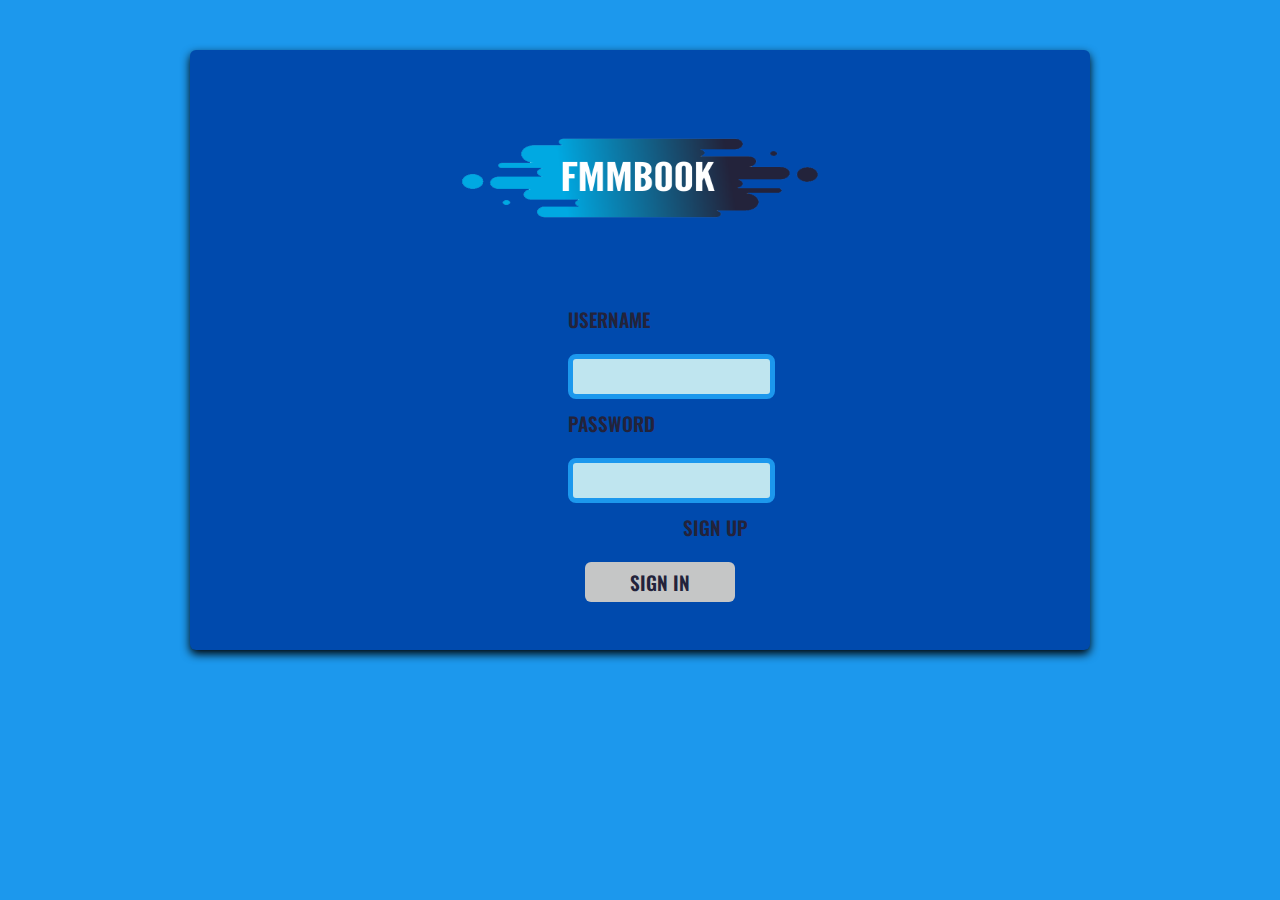
<file: frontend/public/index.html>
<!DOCTYPE html>
<html lang="pt-br">

<head>
  <meta charset="UTF-8" />
  <meta name="viewport" content="width=device-width, initial-scale=1.0" />
  <link rel="stylesheet" href="styles.css" />
  <title>FMMBOOK</title>
</head>

<body>
  <div class="container-box">
    <img src="../assets/FMMBOOK.png" alt="FMMBOOK" />
    <form id="form-sign-in">
      <div>
        <label for="username" id="input-label">USERNAME</label>
        <input type="text" name="username" id="input-user" />
      </div>

      <div>
        <label for="password" id="input-label">PASSWORD</label>
        <input type="password" name="password" id="input-pass" />
      </div>
      <div class="buttons">
        <a href="register.html" class="link">SIGN UP</a>
        <a href="#" class="button">SIGN IN</a>
      </div>
    </form>
  </div>
  <script src="https://ajax.googleapis.com/ajax/libs/jquery/3.5.1/jquery.min.js"></script>
  <script src="./script.js"></script>
</body>

</html>
</file>
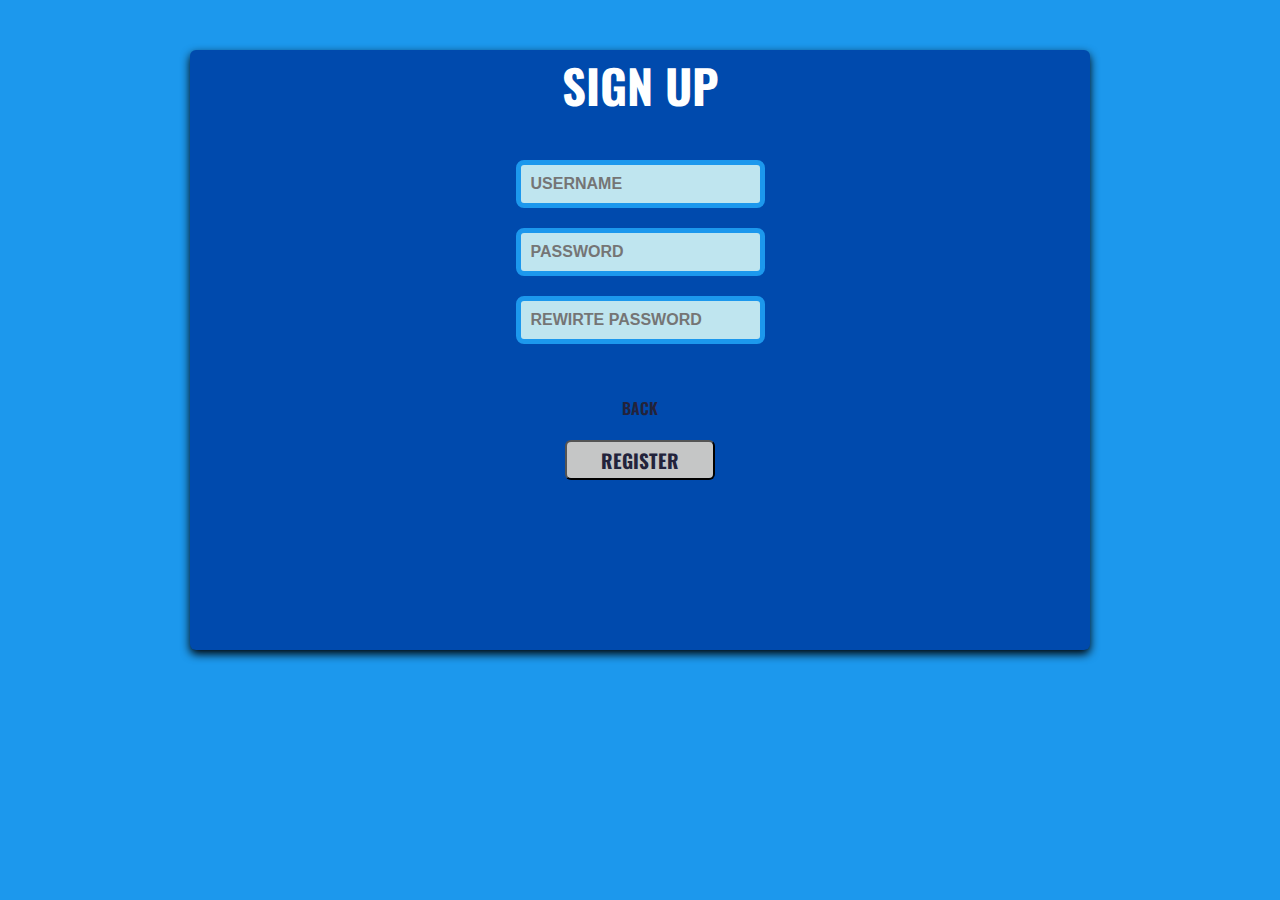
<file: frontend/public/register.html>
<!DOCTYPE html>
<html lang="pt-br">

<head>
  <meta charset="UTF-8" />
  <meta name="viewport" content="width=device-width, initial-scale=1.0" />
  <link rel="stylesheet" href="styles.css" />
  <title>FMMBOOK</title>
</head>

<body>
  <div class="container-box">
    <h1>SIGN UP</h1>
    <form methodo="GET" id="form-sign-up">
      <input type="text" name="username" id="input-user" placeholder="USERNAME" />
      <input type="password" name="password1" id="input-pass1" placeholder="PASSWORD" />
      <input type="password" name="password2" id="input-pass2" placeholder="REWIRTE PASSWORD" />
      <p class="warning"></p>
      <a href="index.html" class="link-form">BACK</a>
      <button class="button-form">REGISTER</button>
    </form>
  </div>
  <script src="https://ajax.googleapis.com/ajax/libs/jquery/3.5.1/jquery.min.js"></script>
  <script src="./script.js"></script>
</body>

</html>
</file>
<file: frontend/public/styles.css>
@import url("https://fonts.googleapis.com/css2?family=Balsamiq+Sans&family=Oswald:wght@400;600;700&display=swap");
body {
  background-color: #1c98ed;
  font-family: "Oswald", sans-serif;
}

h1 {
  font-family: "Oswald";
  font-size: 35pt;
  font-weight: bold;
  color: white;
  text-align: center;
}

.container-box {
  background-color: #004aad;
  width: 900px;
  height: 600px;
  margin-top: 50px;
  margin-left: auto;
  margin-right: auto;
  box-shadow: 0px 4px 10px black;
  border-radius: 6px;
}
a {
  text-decoration: none;
  color: #23233b;
}
.container-box img {
  margin-left: 30%;
  margin-top: 0;
  width: 360px;
  height: 250px;
}

.container-box #form-sign-in {
  color: #23233b;
  font-weight: 600;
  margin-left: 42%;
  display: grid;

  grid-template-columns: 0.1fr 0.1fr;

  gap: 10px;
}

#form-sign-in div {
  font-size: larger;
}
input {
  margin-top: 20px;
  border: 5px solid #1c98ed;
  background-color: #bfe5ef;
  border-radius: 8px;
  padding: 10px;
}
textarea {
  margin-top: 20px;
  border: 5px solid #1c98ed;
  background-color: #bfe5ef;
  border-radius: 8px;
  padding: 10px;
}
.container-box form div:nth-child(1),
.container-box form div:nth-child(2),
.container-box form div:nth-child(3) {
  grid-column: span 2;
}

.button {
  display: flex;
  justify-content: space-evenly;
  align-items: center;
}
.button-post {
  display: flex;
  justify-content: space-evenly;
  align-items: center;
}
.button-post{
  margin-top: 20px;
  margin-left: 15%;
  width: 150px;
  height: 40px;
  background-color: #c5c6c6;
  color: #23233b;
  border-radius: 6px;
  text-align: center;
  transition: opacity 400ms;
}

.button-post:hover {
  opacity: 0.8;
}

.button {
  margin-top: 20px;
  margin-left: 15%;
  width: 150px;
  height: 40px;
  background-color: #c5c6c6;
  color: #23233b;
  border-radius: 6px;
  text-align: center;
  transition: opacity 400ms;
}

.button:hover {
  opacity: 0.8;
}

.link {
  margin-top: 10px;
  position: relative;
  left: 115px;
}

.container-box #form-sign-up {
  color: #23233b;
  font-weight: 600;

  display: grid;

  grid-template-columns: 0.1fr;
  justify-content: center;

  gap: 10px;
}

#form-sign-up input {
  margin-top: 10px;
  border: 5px solid #1c98ed;
  background-color: #bfe5ef;
  border-radius: 8px;
  padding: 10px;

  font-size: medium;

  font-weight: bold;
}

.button-form {
  margin-top: 10px;
  margin-left: 20%;
  font-family: "Oswald";
  width: 150px;

  height: 40px;
  background-color: #c5c6c6;
  color: #23233b;
  font-size: larger;

  font-weight: bold;
  border-radius: 6px;
  text-align: center;
}

.link-form {
  margin: 0 auto;
  font-size: medium;
}

nav {
  float: right;
  font-size: 25pt;
  font-family: fantasy, "Oswald";
}

.posts-main {
  position: absolute;
  left: 35vw;
}

.post {
  width: 500px;
  height: 100%;
  margin-top: 20px;
  border-radius: 6px;
  background-color: #007bba;
  padding: 10px;
  box-shadow: 0px 8px 16px rgba(1, 16, 31, 0.507);
}

.post p {
  text-align: justify;
  font-family: "Balsamiq Sans", cursive;
}

.post h1 {
  margin: 0;
}
.post img {
  margin-left: 30%;
}

div#add-post {
  width: 385px;
  height: 558px;
  background-color: #007bba;
  position: fixed;
  top: 13vh;
  left: 75vw;
  border-radius: 8px;
}

.form-post {
  padding: 10px;
  display: grid;
}
.form-post a {
  margin-left: 30%;
}

.hide {
  opacity: 0;
  visibility: hidden;
}

ul {
  list-style: none;
}
li {
  display: inline;
}

li a {
  width: 150px;
  height: 40px;
  background-color: #c5c6c6;
  color: #23233b;
  border-radius: 6px;
  padding: 5px;
  text-align: center;
  transition: opacity 400ms;
}

li a:hover {
  opacity: 0.9;
}
</file>
